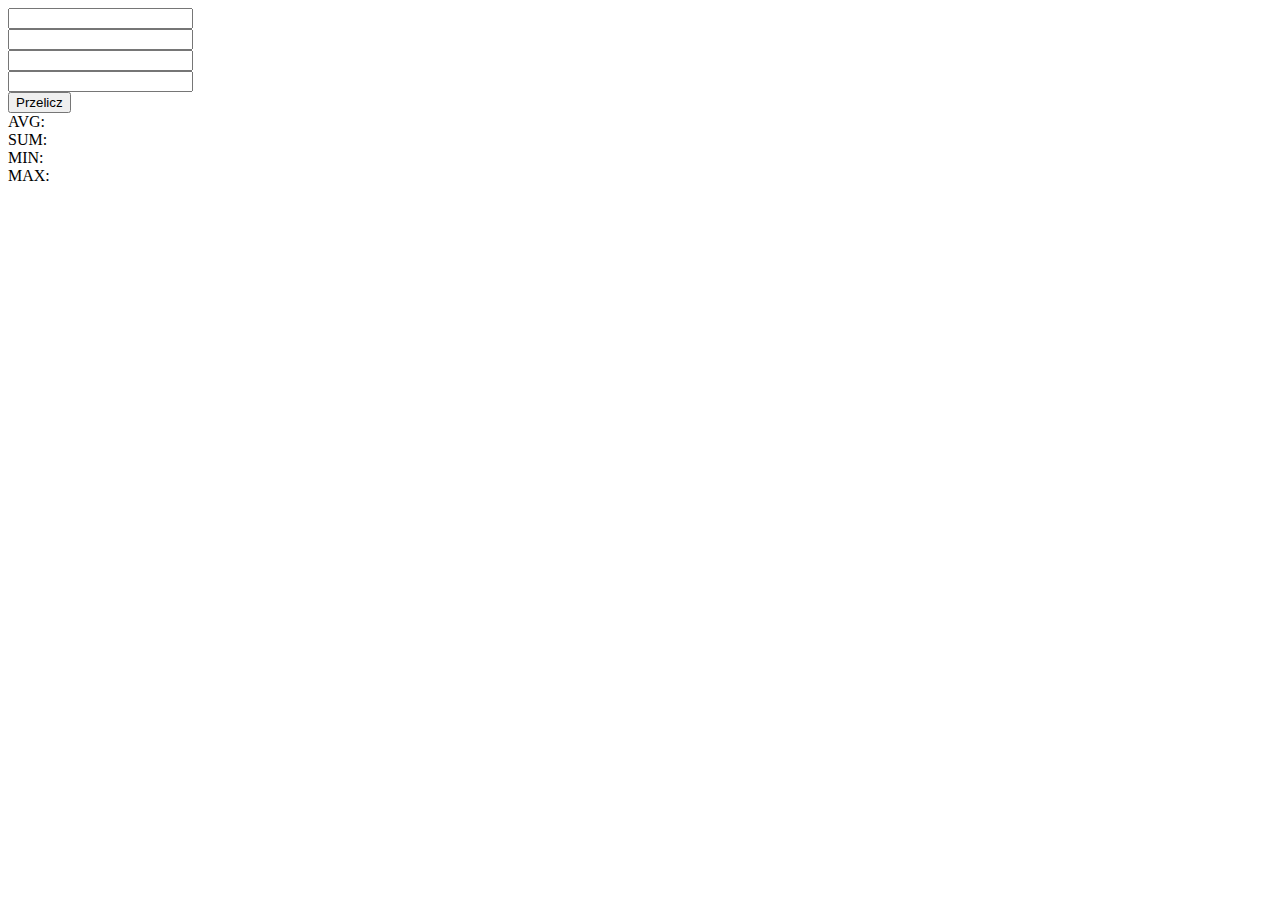
<file: index.html>
<!DOCTYPE html>
<html lang="en">
<head>
    <meta charset="UTF-8">
    <meta name="viewport" content="width=device-width, initial-scale=1.0">
    <title>Document</title>
</head>
<body>
    <input type="text" id="a"><br />
    <input type="text" id="b"><br />
    <input type="text" id="c"><br />
    <input type="text" id="d"><br />
    <button id="przelicz">Przelicz</button><br />
    <span>AVG: </span><span id="AVG"></span><br />
    <span>SUM: </span><span id="SUM"></span><br />
    <span>MIN: </span><span id="MIN"></span><br />
    <span>MAX: </span><span id="MAX"></span>


    <script>
        document.addEventListener("DOMContentLoaded", start)
        let a,b,c,d,avg,sum,min,max
        const select = selector => document.querySelector(selector)
        function start(){
            const przeliczButton = document.querySelector("#przelicz")
            przeliczButton.addEventListener('click',przelicz)
            a = document.querySelector('#a')
            b = document.querySelector('#b')
            c = document.querySelector('#c')
            d = document.querySelector('#d')
            avg = document.querySelector('#AVG')
            sum = document.querySelector('#SUM')
            min = document.querySelector('#MIN')
            max = document.querySelector('#MAX')
        }
        //const przeliczButton = document.querySelector('button')
        // const a = document.getElementById('a')
        // const b = document.getElementById('b')
        // const c = document.getElementById('c')
        // const d = document.getElementById('d')
        // const avg = document.getElementById('AVG')
        // const sum = document.getElementById('SUM')
        // const min = document.getElementById('MIN')
        // const max = document.getElementById('MAX')
        // przeliczButton.addEventListener('click',przelicz)
        function przelicz(){
            const table = [parseInt(a.value),parseInt(b.value),parseInt(c.value),parseInt(d.value)]
            //avg.innerText = table.reduce()
            //console.log(a.value)
            sum.innerText = table[0]+table[1]+table[2]+table[3]
            avg.innerText = (table[0]+table[1]+table[2]+table[3])/table.length
            min.innerText = Math.min(table[0],table[1],table[2],table[3])
            max.innerText = Math.max(table[0],table[1],table[2],table[3])
        }
    </script>
</body>
</html>
</file>
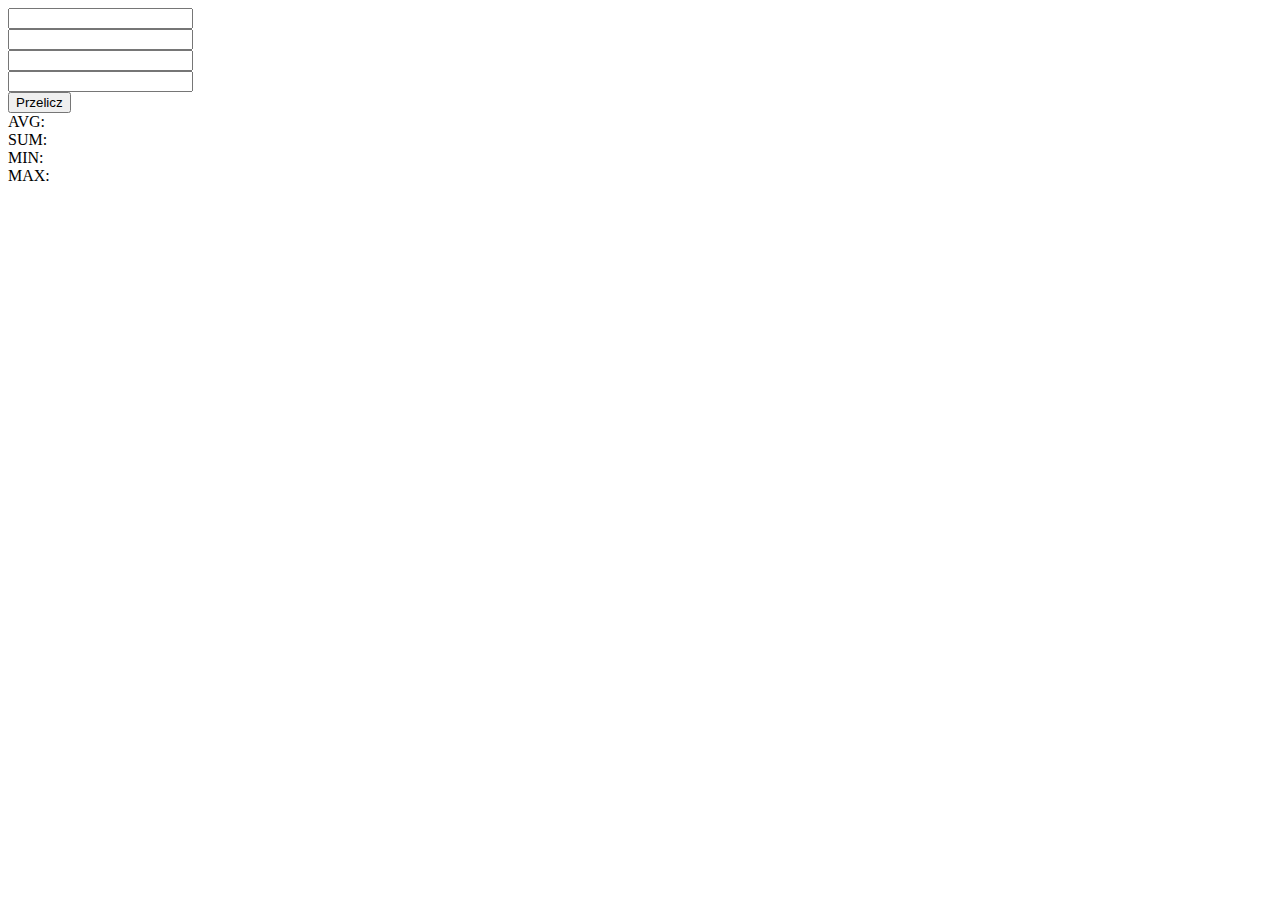
<file: Lab1/index.html>
<!DOCTYPE html>
<html lang="en">
<head>
    <meta charset="UTF-8">
    <meta name="viewport" content="width=device-width, initial-scale=1.0">
    <title>Document</title>
</head>
<body>
    <input type="text" id="a"><br />
    <input type="text" id="b"><br />
    <input type="text" id="c"><br />
    <input type="text" id="d"><br />
    <button id="przelicz">Przelicz</button><br />
    <span>AVG: </span><span id="AVG"></span><br />
    <span>SUM: </span><span id="SUM"></span><br />
    <span>MIN: </span><span id="MIN"></span><br />
    <span>MAX: </span><span id="MAX"></span>


    <script>
        document.addEventListener("DOMContentLoaded", start)
        let a,b,c,d,avg,sum,min,max
        const select = selector => document.querySelector(selector)
        function start(){
            const przeliczButton = document.querySelector("#przelicz")
            przeliczButton.addEventListener('click',przelicz)
            a = document.querySelector('#a')
            b = document.querySelector('#b')
            c = document.querySelector('#c')
            d = document.querySelector('#d')
            avg = document.querySelector('#AVG')
            sum = document.querySelector('#SUM')
            min = document.querySelector('#MIN')
            max = document.querySelector('#MAX')
        }
        //const przeliczButton = document.querySelector('button')
        // const a = document.getElementById('a')
        // const b = document.getElementById('b')
        // const c = document.getElementById('c')
        // const d = document.getElementById('d')
        // const avg = document.getElementById('AVG')
        // const sum = document.getElementById('SUM')
        // const min = document.getElementById('MIN')
        // const max = document.getElementById('MAX')
        // przeliczButton.addEventListener('click',przelicz)
        function przelicz(){
            const table = [parseInt(a.value),parseInt(b.value),parseInt(c.value),parseInt(d.value)]
            //avg.innerText = table.reduce()
            //console.log(a.value)
            sum.innerText = table[0]+table[1]+table[2]+table[3]
            avg.innerText = (table[0]+table[1]+table[2]+table[3])/table.length
            min.innerText = Math.min(table[0],table[1],table[2],table[3])
            max.innerText = Math.max(table[0],table[1],table[2],table[3])
        }
    </script>
</body>
</html>
</file>
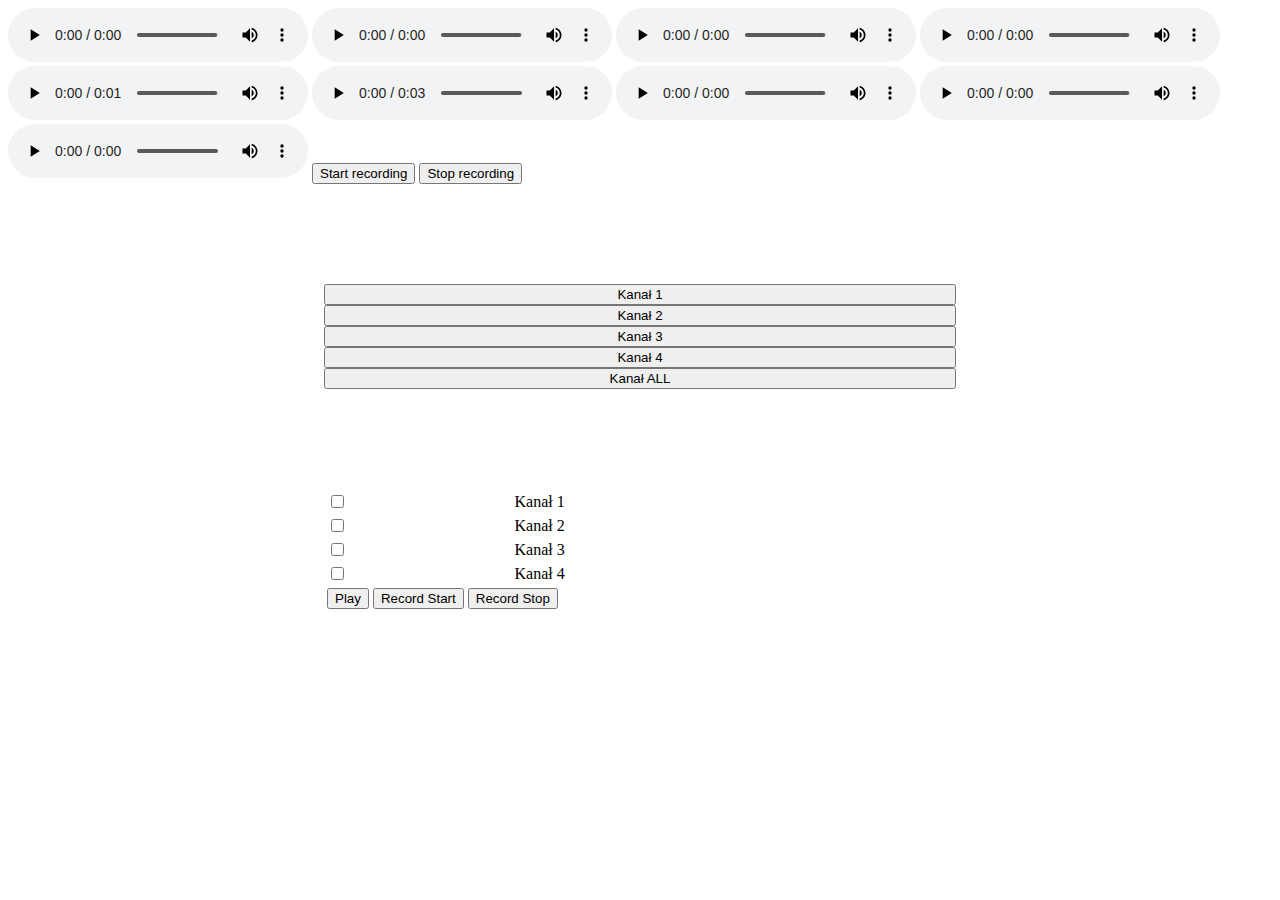
<file: Lab3Drumkit/index.html>
<!DOCTYPE html>
<html lang="en">
<head>
    <meta charset="UTF-8">
    <meta http-equiv="X-UA-Compatible" content="IE=edge">
    <meta name="viewport" content="width=device-width, initial-scale=1.0">
    <title>Document</title>
</head>
<body>
    <audio src="./sounds/boom.wav" controls id="s1"></audio>
    <audio src="./sounds/clap.wav" controls id="s2"></audio>
    <audio src="./sounds/hihat.wav" controls id="s3"></audio>
    <audio src="./sounds/kick.wav" controls id="s4"></audio>
    <audio src="./sounds/openhat.wav" controls id="s5"></audio>
    <audio src="./sounds/ride.wav" controls id="s6"></audio>
    <audio src="./sounds/snare.wav" controls id="s7"></audio>
    <audio src="./sounds/tink.wav" controls id="s8"></audio>
    <audio src="./sounds/tom.wav" controls id="s9"></audio>

    <button id="startRecord">Start recording</button>
    <button id="stopRecord">Stop recording</button>

    <div style="display: grid;margin:100px auto;width:50%">
        <button id="sound1">Kanał 1</button>
        <button id="sound2">Kanał 2</button>
        <button id="sound3">Kanał 3</button>
        <button id="sound4">Kanał 4</button>
        <button id="soundAll">Kanał ALL</button>
    </div>
    <div style="display: grid;margin:100px auto;width:50%">
        <table>
            <tr>
                <td><input type="checkbox" name="sound1" id="sound1check"></td>
                <td>Kanał 1</td>
            </tr>
            <tr>
                <td><input type="checkbox" name="sound2" id="sound2check"></td>
                <td>Kanał 2</td>
            </tr>
            <tr>
                <td><input type="checkbox" name="sound3" id="sound3check"></td>
                <td>Kanał 3</td>
            </tr>
            <tr>
                <td><input type="checkbox" name="sound4" id="sound4check"></td>
                <td>Kanał 4</td>
            </tr>
            <tr>
                <td colspan="2">
                    <Button id="play">Play</Button>
                    <button>Record Start</button>
                    <button>Record Stop</button>
                </td>
            </tr>
        </table>
    </div>

    <script src="drumkit.js"></script>

</body>
</html>
</file>
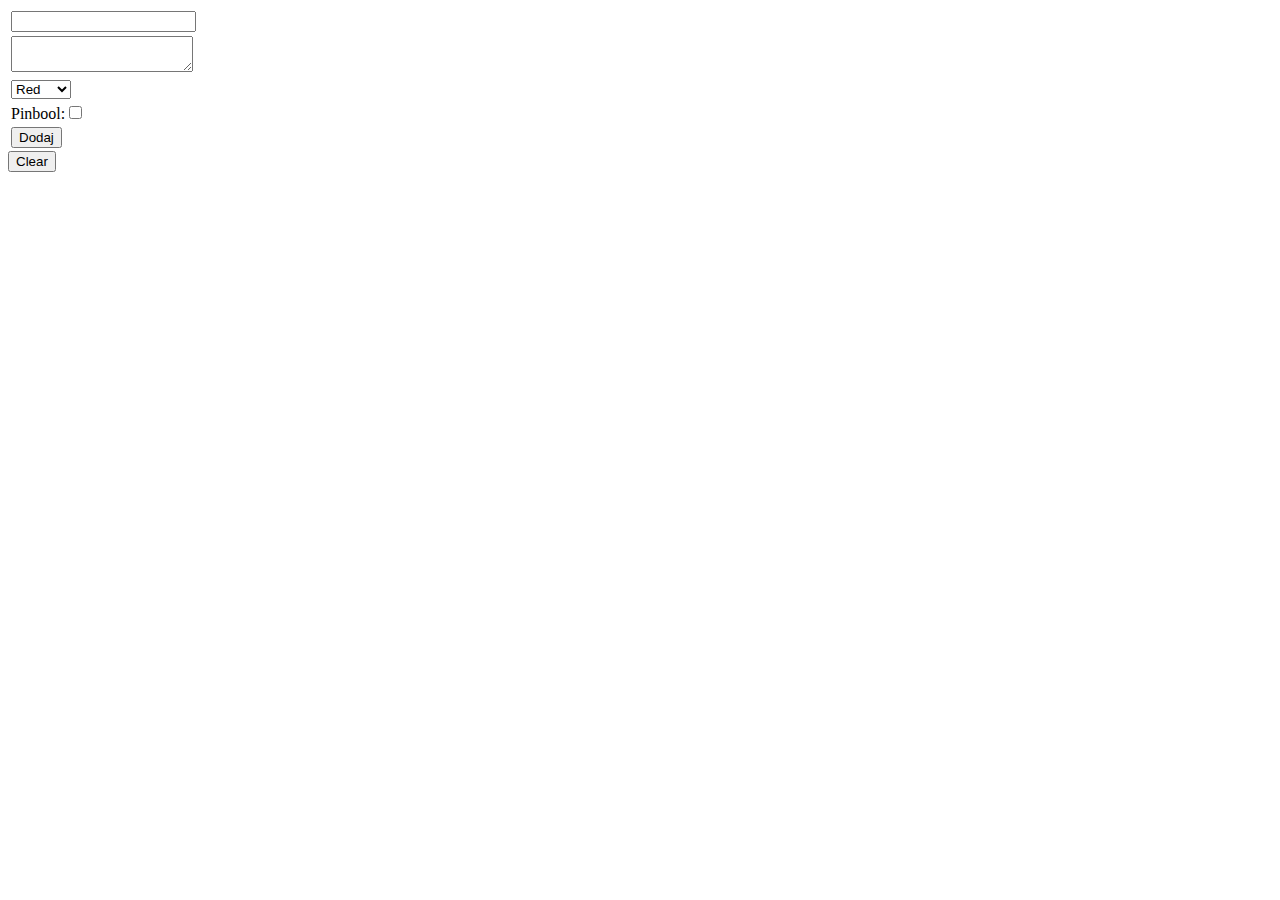
<file: Lab4NotePocket/index.html>
<!DOCTYPE html>
<html lang="en">
<head>
    <meta charset="UTF-8">
    <meta http-equiv="X-UA-Compatible" content="IE=edge">
    <meta name="viewport" content="width=device-width, initial-scale=1.0">
    <title>Document</title>
    <link rel="stylesheet" href="notePocket.css">
</head>
<body>
    <table>
        <tr>
            <td>
                <input type="text" name="Title" id="title">
            </td>
        </tr>
        <tr>
            <td>
                <textarea id="content"></textarea>
            </td>
        </tr>
        <tr>
            <td>
                <select name="Colors" id="color">
                    <option value="Red">Red</option>
                    <option value="Green">Green</option>
                    <option value="Blue">Blue</option>
                    <option value="Pink">Pink</option>
                    <option value="None">None</option>
                </select>
            </td>
        </tr>
        <tr>
            <td>
                Pinbool:<input type="checkbox" name="Pinbool" id="pinbool">
            </td>
        </tr>
        <tr>
            <td><button id="submit">Dodaj</button></td>
        </tr>

    </table>

    <div id="notes">

    </div>

    <div>
        <button id="clear">Clear</button>
    </div>
    <script src="notePocket.js"></script>
</body>
</html>
</file>
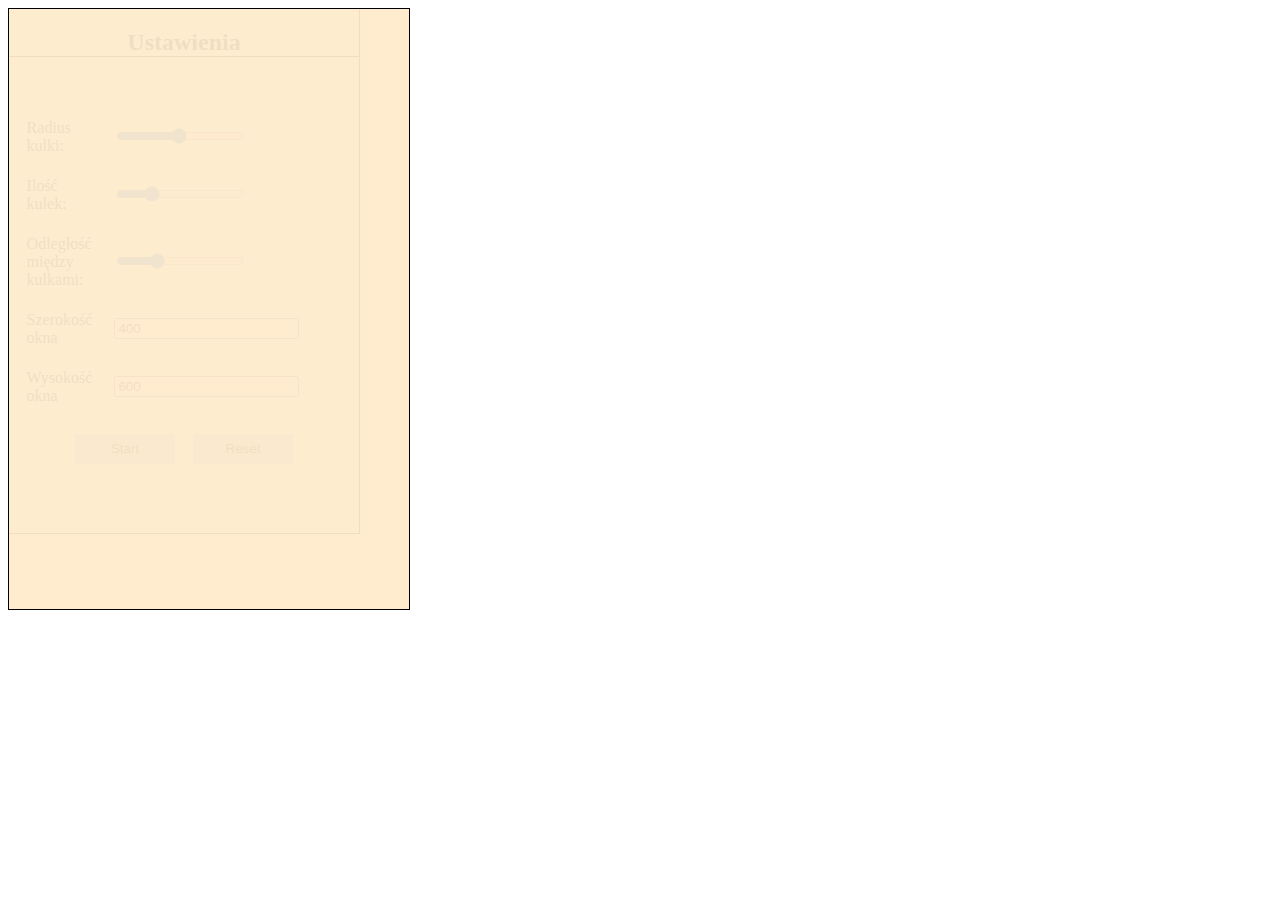
<file: Lab6Animation/index.html>
<!DOCTYPE html>
<html lang="en">
<head>
    <meta charset="UTF-8">
    <meta http-equiv="X-UA-Compatible" content="IE=edge">
    <meta name="viewport" content="width=device-width, initial-scale=1.0">
    <title>Document</title>
    <style>
        body{
            font-family: Georgia, 'Times New Roman', Times, serif;
        }
        #settings{
            background-color: azure;
            border:1px solid black;
            width:350px;
            position: absolute;
            opacity: 0.05;
        }
        #settings:hover{
            opacity: 1;
            transition:0.5s;
        }
        h2{
            text-align: center;
            border-bottom: 1px solid black;
        }
        table{
            width:90%;
            margin:50px auto;
        }
        td{
            min-width:20px;
            padding:10px;
        }
        button{
            width:100px;
            height:30px;
            margin:7px;
            background-color: lightblue;
            border:0;
        }
        canvas{
            background-color: blanchedalmond;
            border:1px solid black;
            z-index: -200;
        }
    </style>
</head>
<body>
    <div id="settings">
        <h2>Ustawienia</h2>
        <table>
            <tr>
                <td>Radius kulki:</td>
                <td><input type="range" name="Radius" id="radius" min="1" max="30" value="15" onchange="showVal('#radiusScore',this.value)"></td>
                <td id="radiusScore"></td>
            </tr>
            <tr>
                <td>Ilość kulek:</td>
                <td><input type="range" name="Ilość" id="ilosc" min="1" max="100" value="25" onchange="showVal('#iloscScore',this.value)"></td>
                <td id="iloscScore"></td>
            </tr>
            <tr>
                <td>Odległość między kulkami:</td>
                <td><input type="range" name="Odległość" id="odleglosc" min="20" max="300" value="100" onchange="showVal('#odlegloscScore',this.value)"></td>
                <td id="odlegloscScore"></td>
            </tr>
            <tr>
                <td>Szerokość okna</td>
                <td><input type="number" name="Szerokość" id="szerokosc" value="400"></td>
            </tr>
            <tr>
                <td>Wysokość okna</td>
                <td><input type="number" name="Wysokość" id="wysokosc" value="600"></td>
            </tr>
            <tr>
                <td colspan="3" style="text-align:center">
                    <button id="start">Start</button>
                    <button id="reset">Reset</button>
                <!-- <button id="stop">Stop</button> -->
                </td>
            </tr>
        </table>
        
    </div>
    <canvas width="400px" height="600px">

    </canvas>
    
    <script src="script.js"></script>
</body>
</html>
</file>
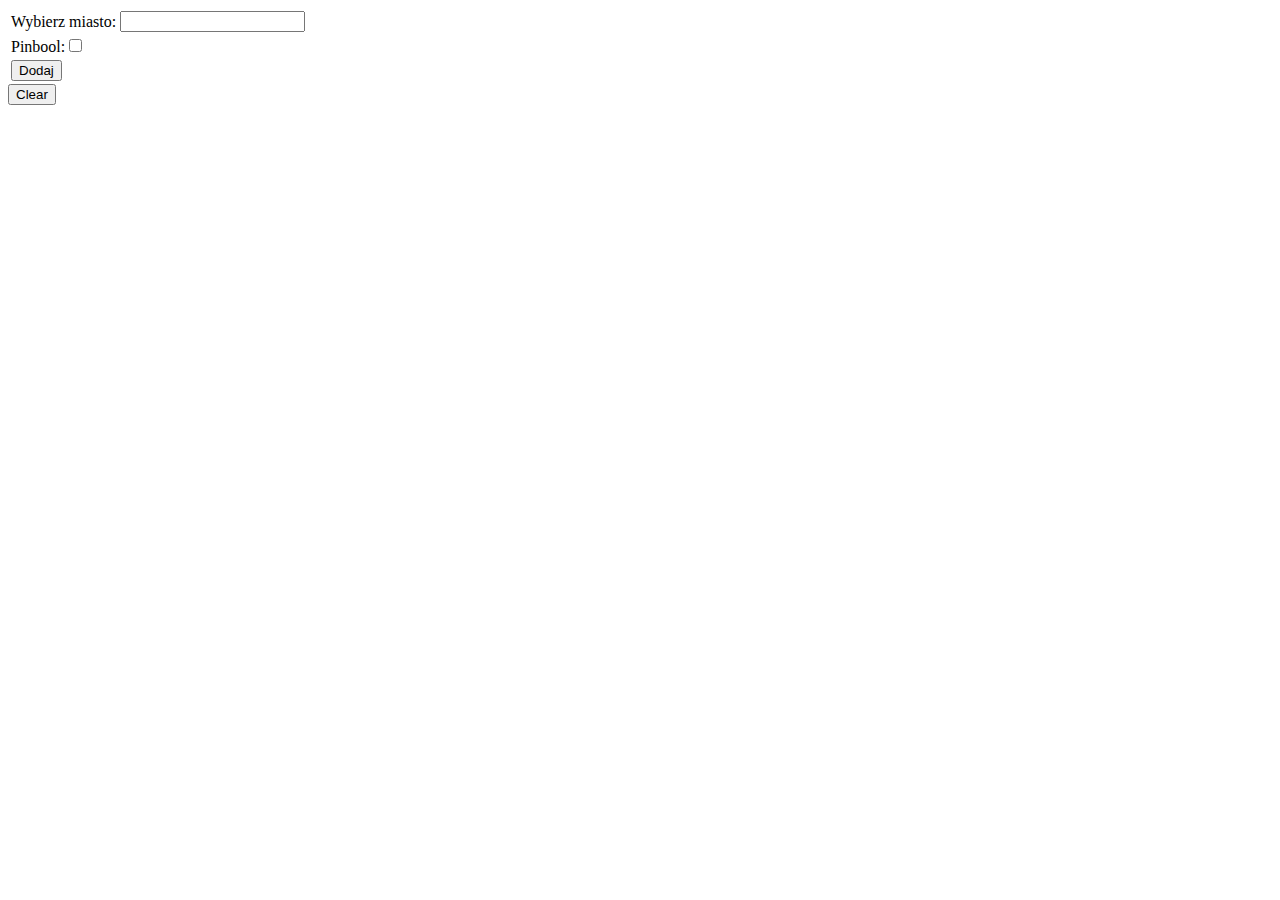
<file: Lab7Weather/index.html>
<!DOCTYPE html>
<html lang="en">
<head>
    <meta charset="UTF-8">
    <meta http-equiv="X-UA-Compatible" content="IE=edge">
    <meta name="viewport" content="width=device-width, initial-scale=1.0">
    <title>Document</title>
    <link rel="stylesheet" href="Weather.css">
</head>
<body>
    <table>
        <tr>
            <td>
                Wybierz miasto:
            </td>
            <td>
                <input type="text" name="Miasto" id="miasto">
            </td>
        </tr>
        <tr>
            <td colspan="2">
                Pinbool:<input type="checkbox" name="Pinbool" id="pinbool">
            </td>
        </tr>
        <tr>
            <td colspan="2">
                <button id="submit">Dodaj</button>
            </td>
        </tr>

    </table>

    <div id="notes">

    </div>

    <div>
        <button id="clear">Clear</button>
    </div>
    <script src="Weather.js"></script>
</body>
</html>
</file>
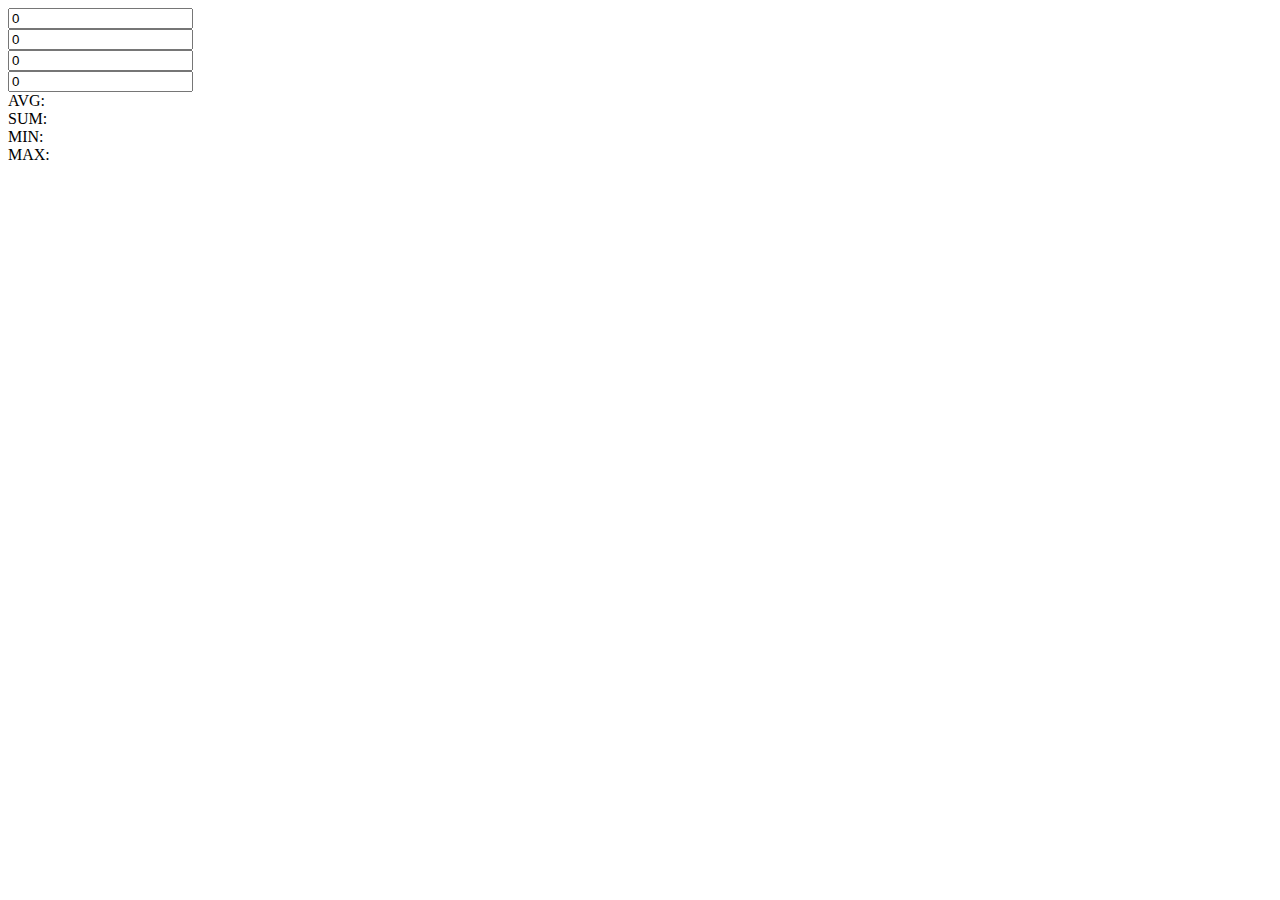
<file: Lab1/index1.html>
<!DOCTYPE html>
<html lang="en">
<head>
    <meta charset="UTF-8">
    <meta name="viewport" content="width=device-width, initial-scale=1.0">
    <title>Document</title>
</head>
<body>
    <input type="text" id="a" value="0"><br />
    <input type="text" id="b" value="0"><br />
    <input type="text" id="c" value="0"><br />
    <input type="text" id="d" value="0"><br />
    <span>AVG: </span><span id="AVG"></span><br />
    <span>SUM: </span><span id="SUM"></span><br />
    <span>MIN: </span><span id="MIN"></span><br />
    <span>MAX: </span><span id="MAX"></span>


    <script>
        document.addEventListener("DOMContentLoaded", start)
        let a,b,c,d,avg,sum,min,max
        const select = selector => document.querySelector(selector)
        function start(){
            // const przeliczButton = document.querySelector("#przelicz")
            // przeliczButton.addEventListener('click',przelicz)
            a = document.querySelector('#a')
            b = document.querySelector('#b')
            c = document.querySelector('#c')
            d = document.querySelector('#d')
            a.addEventListener('keyup',przelicz)
            b.addEventListener('keyup',przelicz)
            c.addEventListener('keyup',przelicz)
            d.addEventListener('keyup',przelicz)
            avg = document.querySelector('#AVG')
            sum = document.querySelector('#SUM')
            min = document.querySelector('#MIN')
            max = document.querySelector('#MAX')
        }
        //const przeliczButton = document.querySelector('button')
        // const a = document.getElementById('a')
        // const b = document.getElementById('b')
        // const c = document.getElementById('c')
        // const d = document.getElementById('d')
        // const avg = document.getElementById('AVG')
        // const sum = document.getElementById('SUM')
        // const min = document.getElementById('MIN')
        // const max = document.getElementById('MAX')
        // przeliczButton.addEventListener('click',przelicz)
        function przelicz(){
            const table = [parseInt(a.value),parseInt(b.value),parseInt(c.value),parseInt(d.value)]
            //avg.innerText = table.reduce()
            //console.log(a.value)
            sum.innerText = table[0]+table[1]+table[2]+table[3]
            avg.innerText = (table[0]+table[1]+table[2]+table[3])/table.length
            min.innerText = Math.min(table[0],table[1],table[2],table[3])
            max.innerText = Math.max(table[0],table[1],table[2],table[3])
        }
    </script>
</body>
</html>
</file>
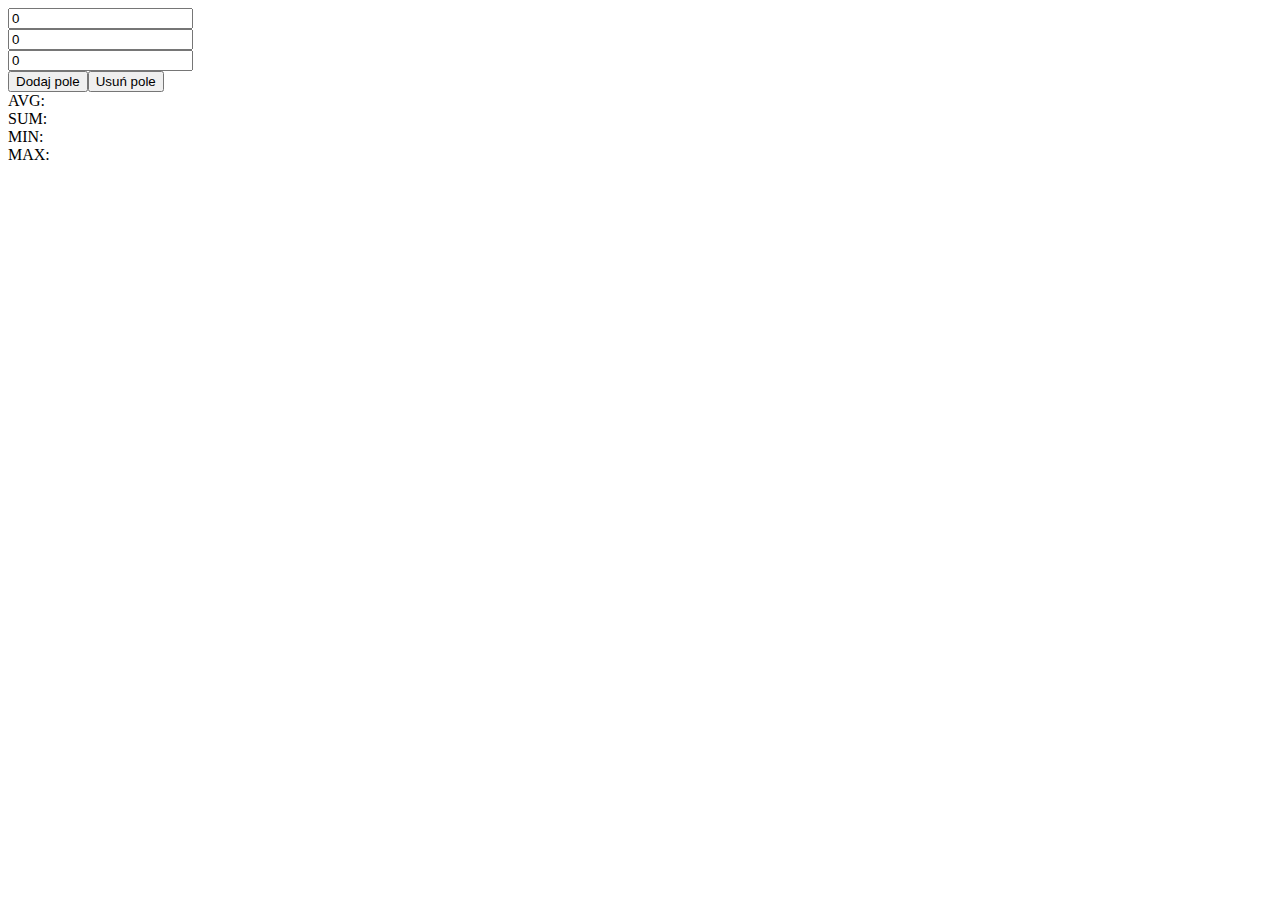
<file: Lab1/index2.html>
<!DOCTYPE html>
<html lang="en">
<head>
    <meta charset="UTF-8">
    <meta name="viewport" content="width=device-width, initial-scale=1.0">
    <title>Document</title>
</head>
<body>
    <div id="containter">
        <input type="text" id="input1" value="0"><br />
        <input type="text" id="input2" value="0"><br />
        <input type="text" id="input3" value="0"><br />
    </div>
    <button id="addInput">Dodaj pole</button><button id="removeInput">Usuń pole</button><br />
    <span>AVG: </span><span id="AVG"></span><br />
    <span>SUM: </span><span id="SUM"></span><br />
    <span>MIN: </span><span id="MIN"></span><br />
    <span>MAX: </span><span id="MAX"></span>


    <script>
        document.addEventListener("DOMContentLoaded", start)
        let container,avg,sum,min,max,counter
        const select = selector => document.querySelector(selector)
        function start(){
            counter=3
            avg = select('#AVG')
            sum = select('#SUM')
            min = select('#MIN')
            max = select('#MAX')
            container = select('#container')
            select('#addInput').addEventListener('click',addInput)
            select('#removeInput').addEventListener('click',removeInput)
        }
        function przelicz(){
            const table = [parseInt(a.value),parseInt(b.value),parseInt(c.value),parseInt(d.value)]
            sum.innerText = table[0]+table[1]+table[2]+table[3]
            avg.innerText = (table[0]+table[1]+table[2]+table[3])/table.length
            min.innerText = Math.min(table[0],table[1],table[2],table[3])
            max.innerText = Math.max(table[0],table[1],table[2],table[3])
        }
        function addInput(){
            const input = container.createElement('input')
            counter++
            input.id = 'input'+counter
            container.appendChild(input)
        }
    </script>
</body>
</html>
</file>
<file: Lab4NotePocket/notePocket.css>
#notes{
    display:flex;
    flex-wrap: wrap;

}
#notes div{
    padding:20px;
    margin:20px;
    position: relative;
    height:200px;
    width:200px;
    border: 1px solid black
}

.title{
    text-transform: uppercase;
    border-bottom: 2px solid white;
}

.date{
    position: absolute;
    bottom: 0;
    right: 16px;
}
</file>
<file: Lab7Weather/Weather.css>
#notes{
    display:flex;
    flex-wrap: wrap;

}
#notes div{
    padding:20px;
    margin:20px;
    position: relative;
    height:200px;
    width:200px;
    border: 1px solid black
}

.title{
    text-transform: uppercase;
    border-bottom: 2px solid white;
}

.date{
    position: absolute;
    bottom: 0;
    right: 16px;
}
</file>
